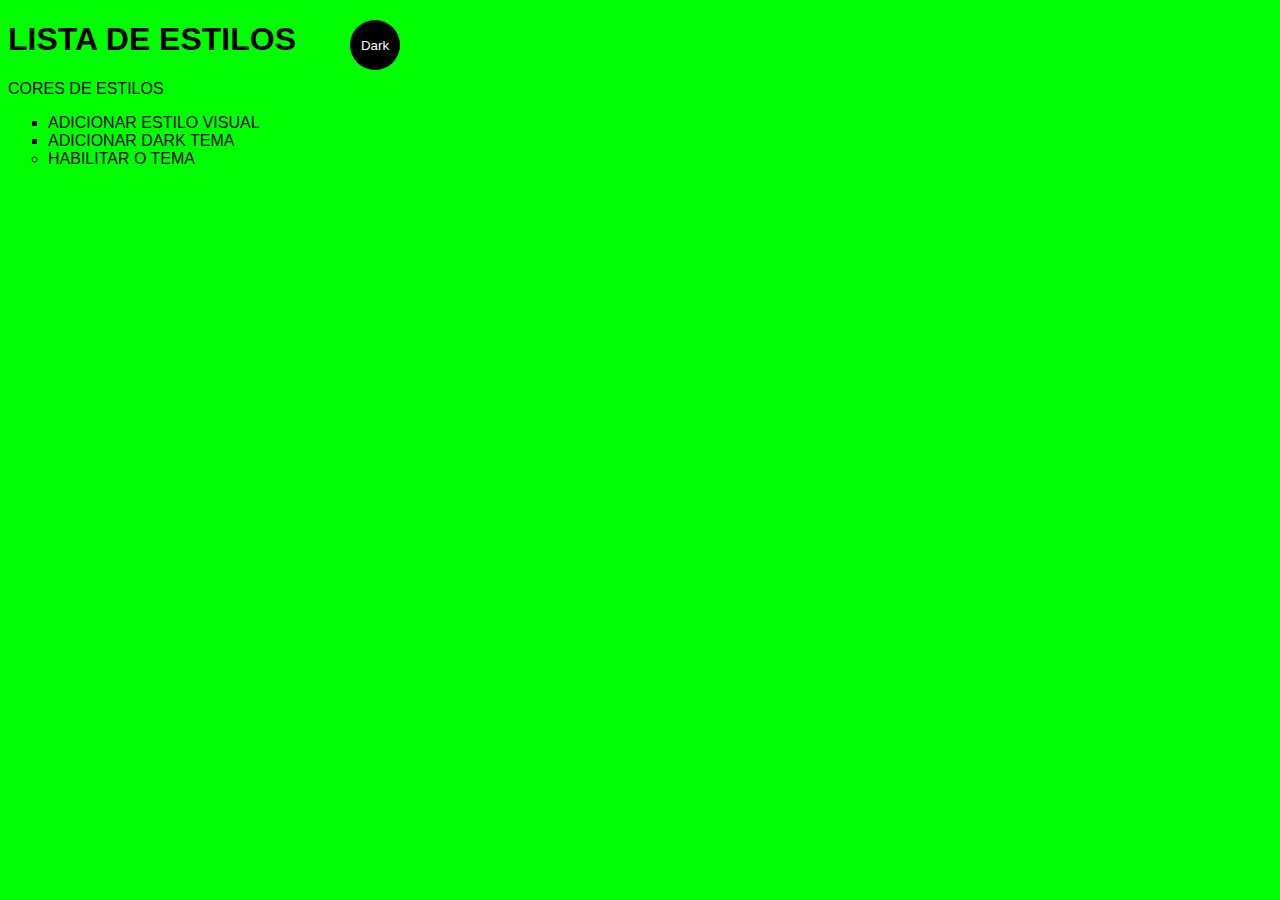
<file: index.html>
<!DOCTYPE html>
<html lang="en">
	<head>
		<meta charset="UTF-8">
		<title>Simple Website</title>
		<link rel="stylesheet" href="main.css">
	</head>
	<body class="ligth-theme">
		<h1>LISTA DE ESTILOS</h1>
		<p id="msg">CORES DE ESTILOS</p>
		<ul>
			<li class="list">ADICIONAR ESTILO VISUAL</li>
			<li class="list">ADICIONAR DARK TEMA</li>
			<li>HABILITAR O TEMA</li>
		</ul>
		<div>
			<button class="btn">Dark</button>
		</div>
		<script src="app.js"></script>
		<noscript>Seu JavaScript está desativado !</noscript>
	</body>
</html>
</file>
<file: main.css>
:root{
	--green:#00ff00;
	--white:#ffffff;
	--black:#000000;
}
*{
	color:var(--fontColor);
	font-family:helvetica;
}
body{
	background: var(--bg);
}
ul{
	font-family: helvética;
}
li{
	list-style:circle;
}
.list{
	list-style:square;
}

.ligth-theme{
	--bg:var(--green);
	--fontColor:var(--black);
	--btnBg:var(--black);
	--btnFontColor:var(--white);

}
.dark-theme{
	--bg:var(--black);
	--fontColor:var(--green);
	--btnBg:var(--white);
	--btnFontColor:var(--black);
}
.btn{
	position: absolute;
	top:20px;
	left:350px;
	height: 50px;
	width: 50px;
	border-radius: 50%;
	border:none;
	color:var(--btnFontColor);
	background-color:var(--btnBg);
}
.btn:focus{outline-style: none;}
</file>
